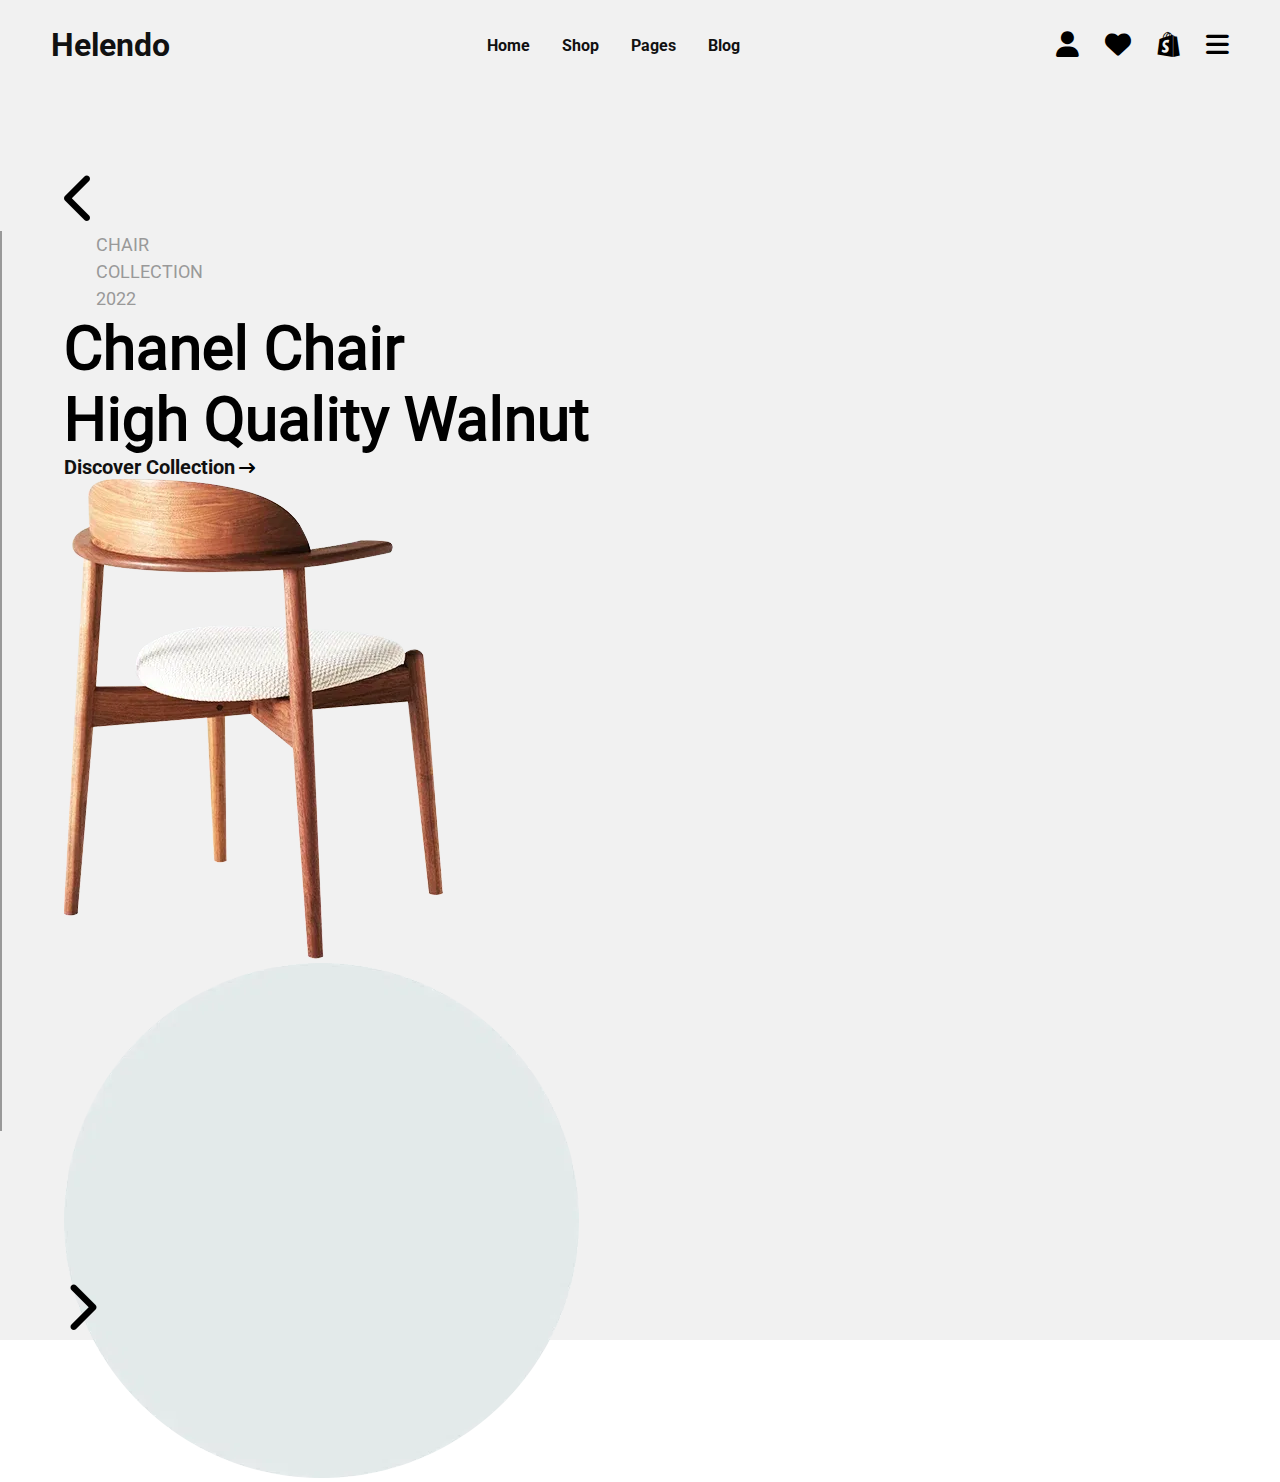
<file: index.html>
<!DOCTYPE html>
<html lang="en">
<head>
    <meta charset="UTF-8">
    <meta name="viewport" content="width=device-width, initial-scale=1.0">
    <title>Helendo</title>
    <!--css link-->
    <link rel="stylesheet" href="./style/main.css">
    <!--bootstrap-->
    <link href="https://cdn.jsdelivr.net/npm/bootstrap@5.3.5/dist/css/bootstrap.min.css" rel="stylesheet"
    integrity="sha384-SgOJa3DmI69IUzQ2PVdRZhwQ+dy64/BUtbMJw1MZ8t5HZApcHrRKUc4W0kG879m7" crossorigin="anonymous">
    <!--font awesome cdn-->
    <link rel="stylesheet" href="https://cdnjs.cloudflare.com/ajax/libs/font-awesome/6.7.2/css/all.min.css" integrity="sha512-Evv84Mr4kqVGRNSgIGL/F/aIDqQb7xQ2vcrdIwxfjThSH8CSR7PBEakCr51Ck+w+/U6swU2Im1vVX0SVk9ABhg==" crossorigin="anonymous" referrerpolicy="no-referrer" />
</head>
<body>
    <!--nav start-->
    <nav class="sticky-top">
        <div class="nav-bar">
            <div class="logo">
                <h1><a href="#">Helendo</a></h1>
            </div>
            <div class="nav-list">
                <ul>
                    <li><a href="#">home</a></li>
                    <li><a href="#">shop</a></li>
                    <li><a href="#">pages</a></li>
                    <li><a href="#">blog</a></li>
                </ul>
            </div>
            <div class="nav-icons">
                <i class="fas fa-user"><a href="#"></a></i>
                <i class="fas fa-heart"><a href="#"></a></i>
                <i class="fab fa-shopify"><a href="#"></a></i>
                <i class="fas fa-bars"><a href="#"></a></i>
            </div>
        </div>
    </nav>
    <!--nav end-->
    <!--hero banner start-->
    <main>
        <section id="hero">
            <div class="container-fluid">
                <div class="row align-items-center g-2">
                    <div class="col-lg-12">
                        <div class="hero-banner-content  position-relative d-flex">
                            <div class="back position-absolute">
                                <i class="fa-solid fa-chevron-left"></i>
                            </div>
                            <div class="hero-banner-txt d-flex flex-column">
                                <div class="collection position-relative">
                                    <p>chair <br> collection <br> 2022</p>
                                </div>
                                <h1>chanel chair <br> high quality walnut</h1>
                                <div class="discover d-flex align-items-center">
                                    <a href="#">discover collection</a>
                                    <i class="fas fa-arrow-right-long"></i>
                                </div>
                            </div>
                            <div class="hero-banner-img position-relative t-0">
                                <div class="chair-img position-absolute">
                                    <img src="./assets/imges/home-full-width-4.webp" alt="chair">
                                </div>
                                <div class="bg-img position-absolute">
                                    <img src="./assets/imges/home-full-width-2.webp" alt="bg-img">
                                </div>
                            </div>
                            <div class="next position-absolute">
                                <i class="fa-solid fa-chevron-right"></i>
                            </div>
                        </div>
                    </div>
                </div>
            </div>
        </section>
    </main>
    <!--hero banner end-->
    <script src="https://cdn.jsdelivr.net/npm/bootstrap@5.3.5/dist/js/bootstrap.bundle.min.js"
    integrity="sha384-k6d4wzSIapyDyv1kpU366/PK5hCdSbCRGRCMv+eplOQJWyd1fbcAu9OCUj5zNLiq"
    crossorigin="anonymous"></script>
    <script src="./main.js"></script>
</body>
</html>
</file>
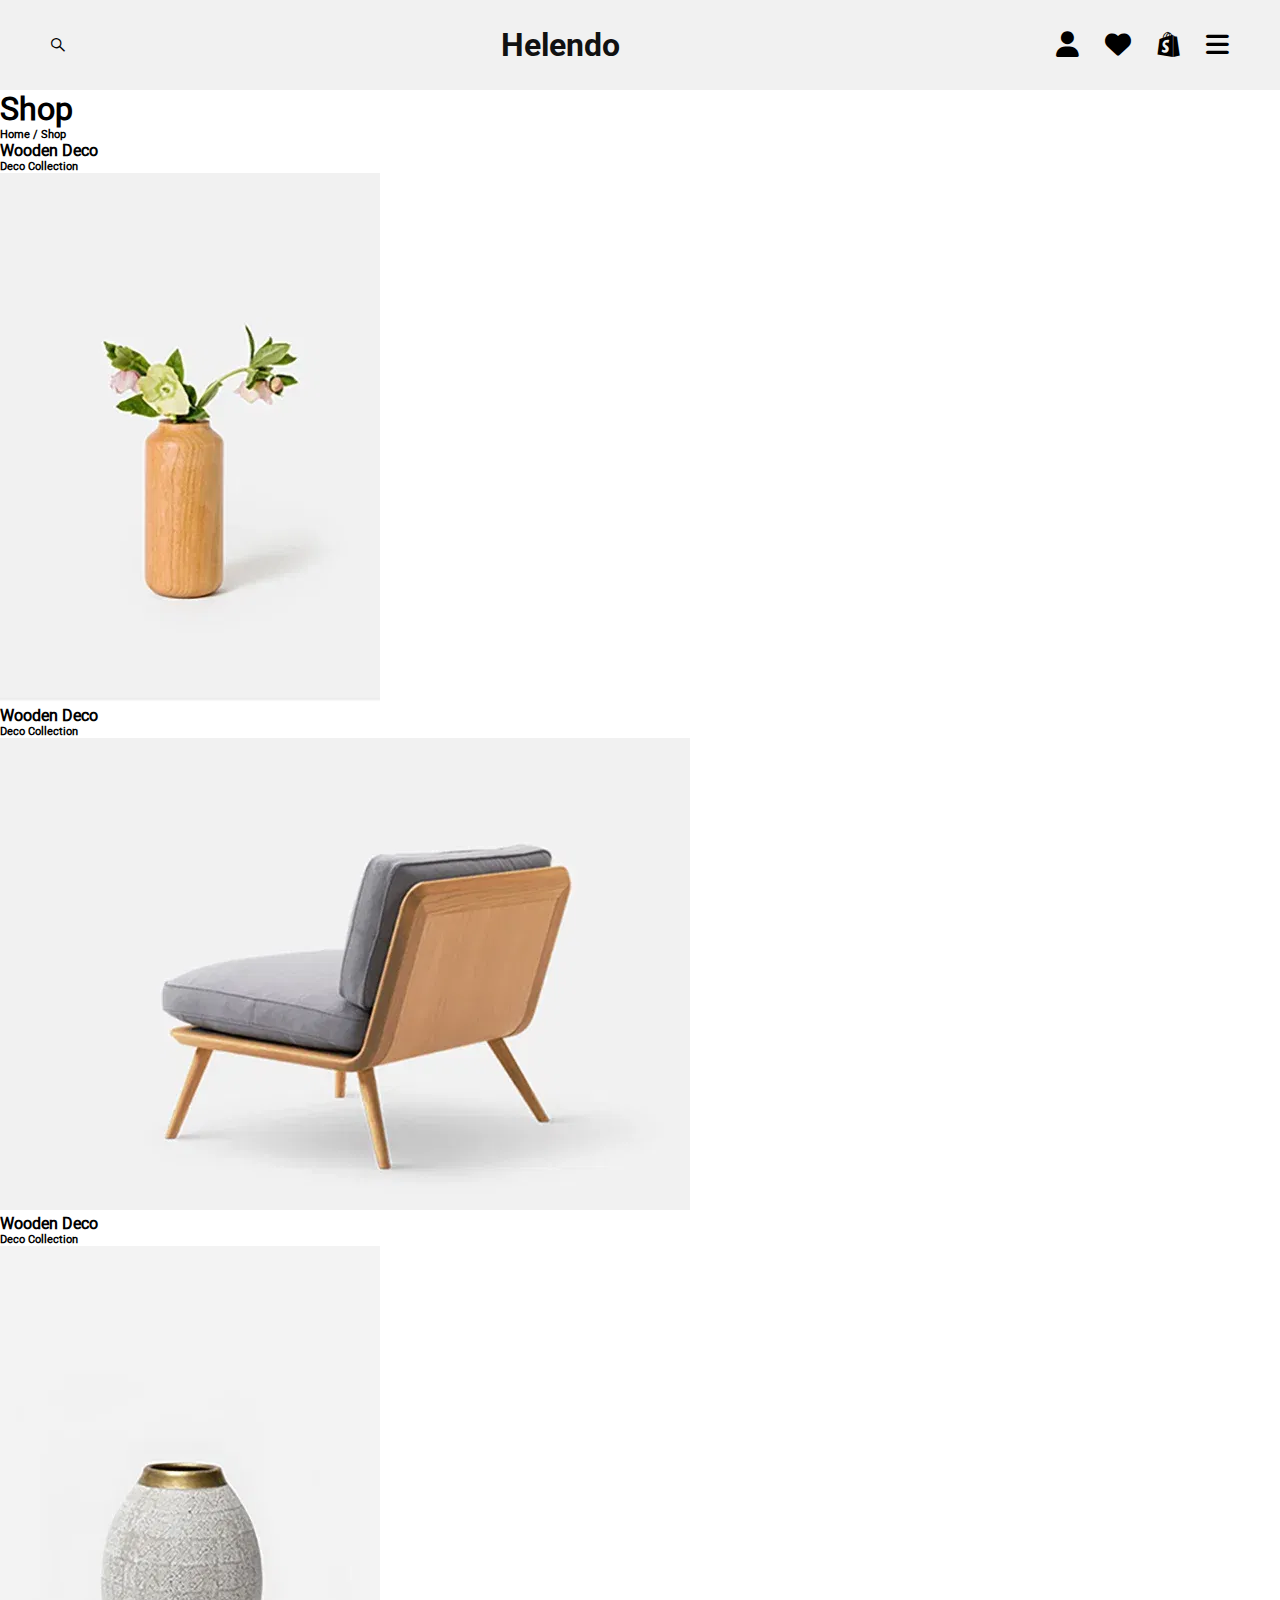
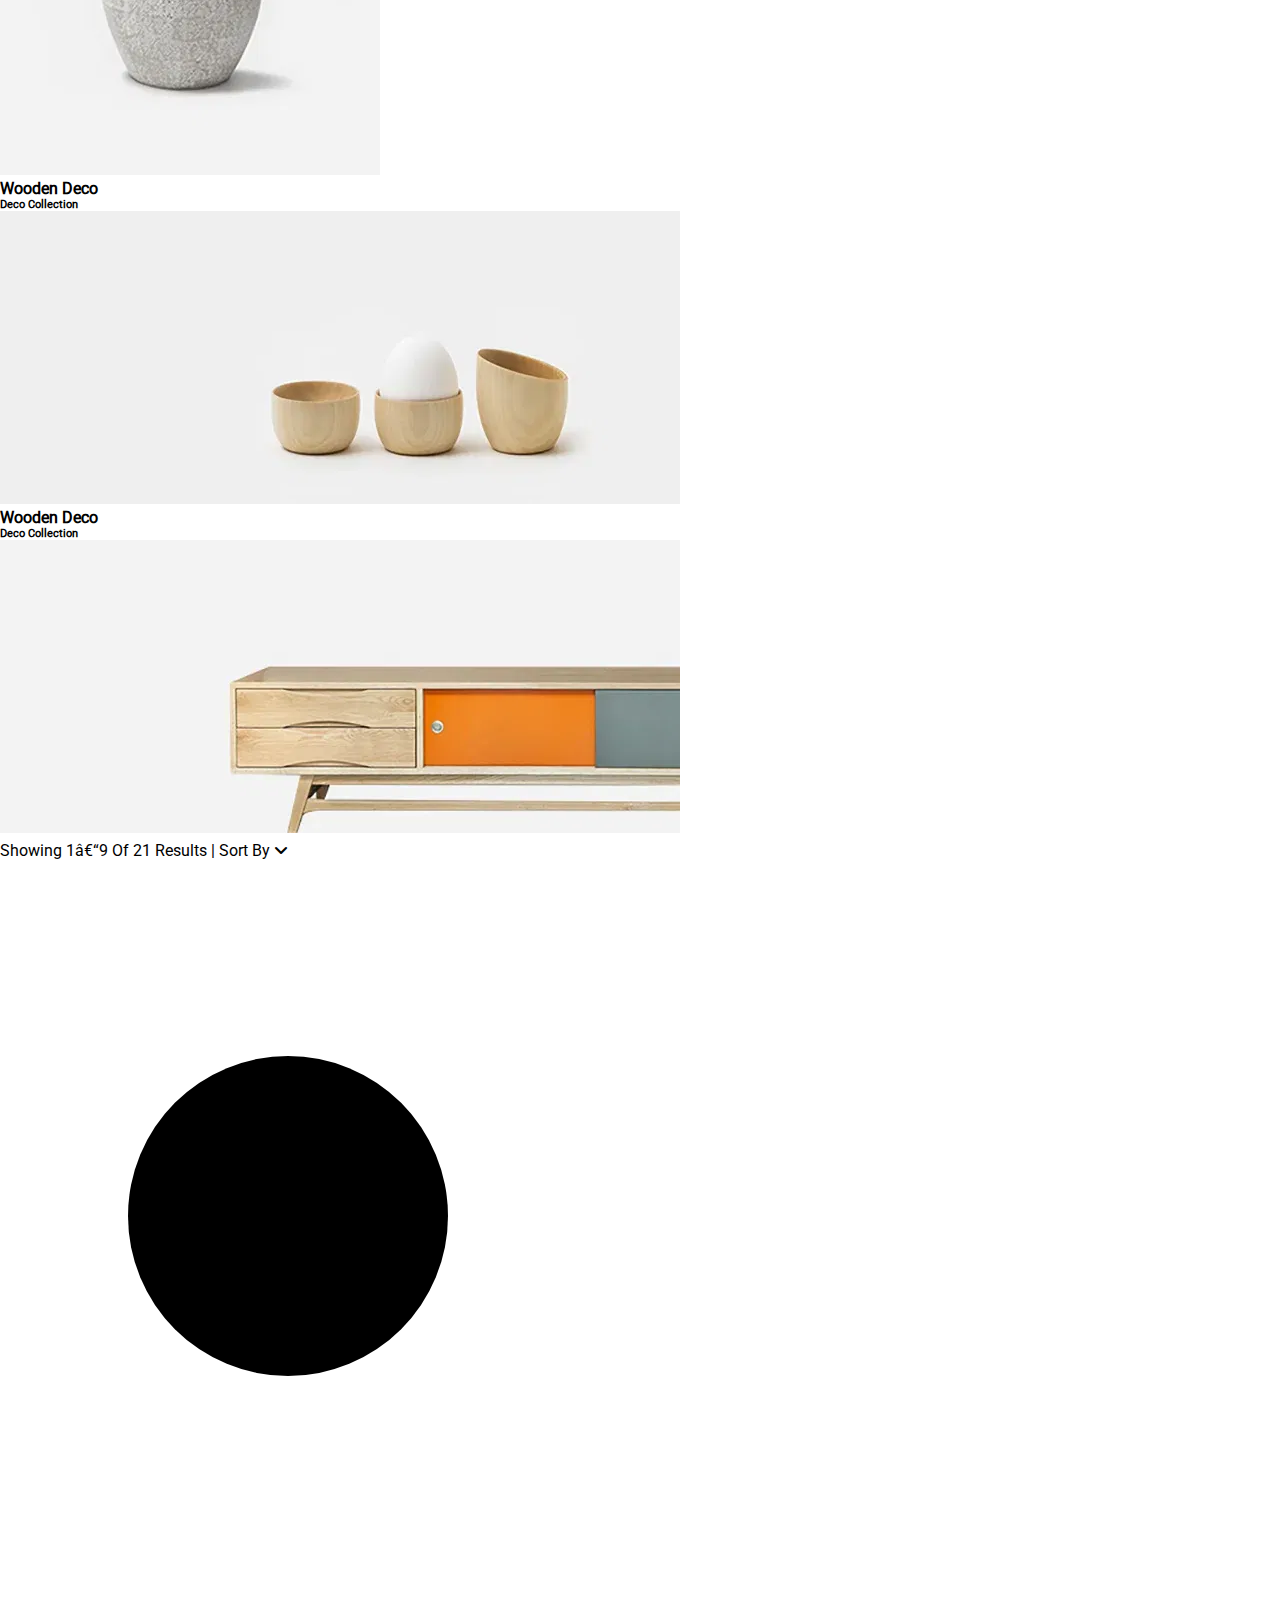
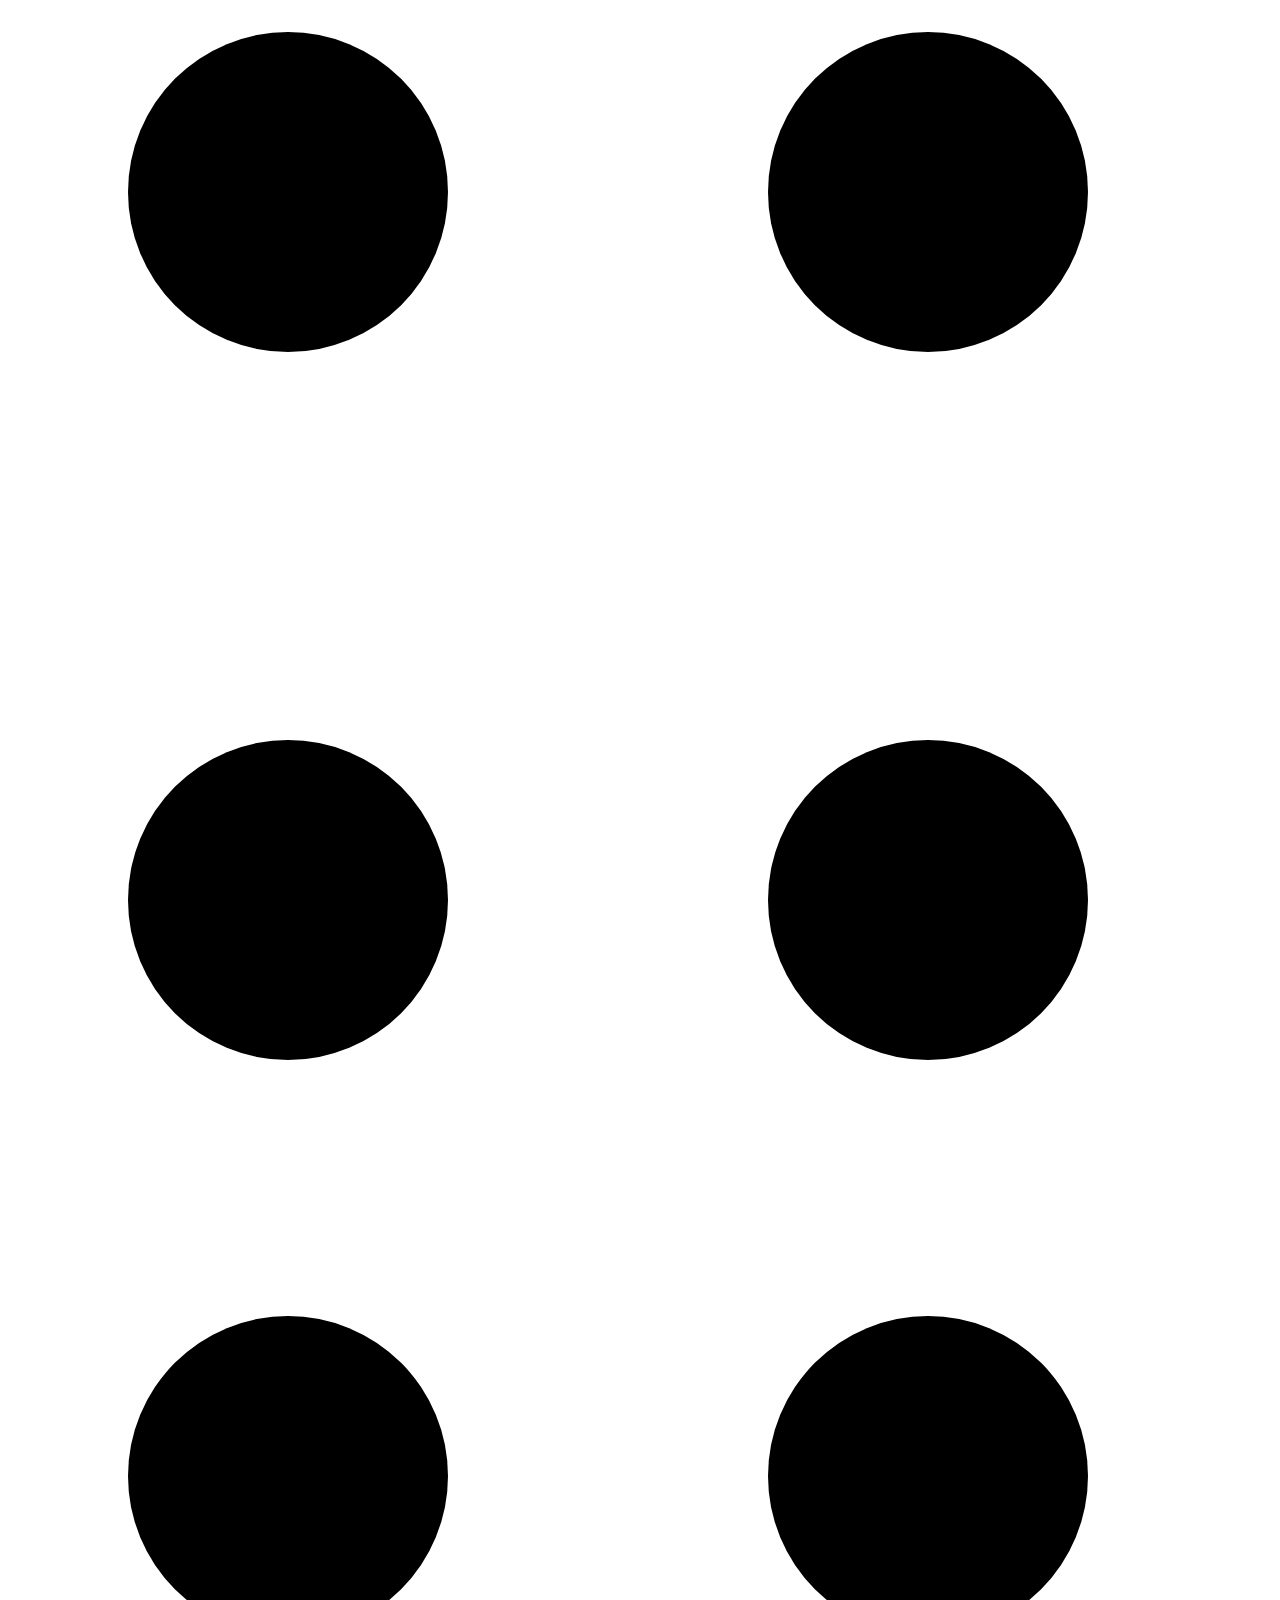
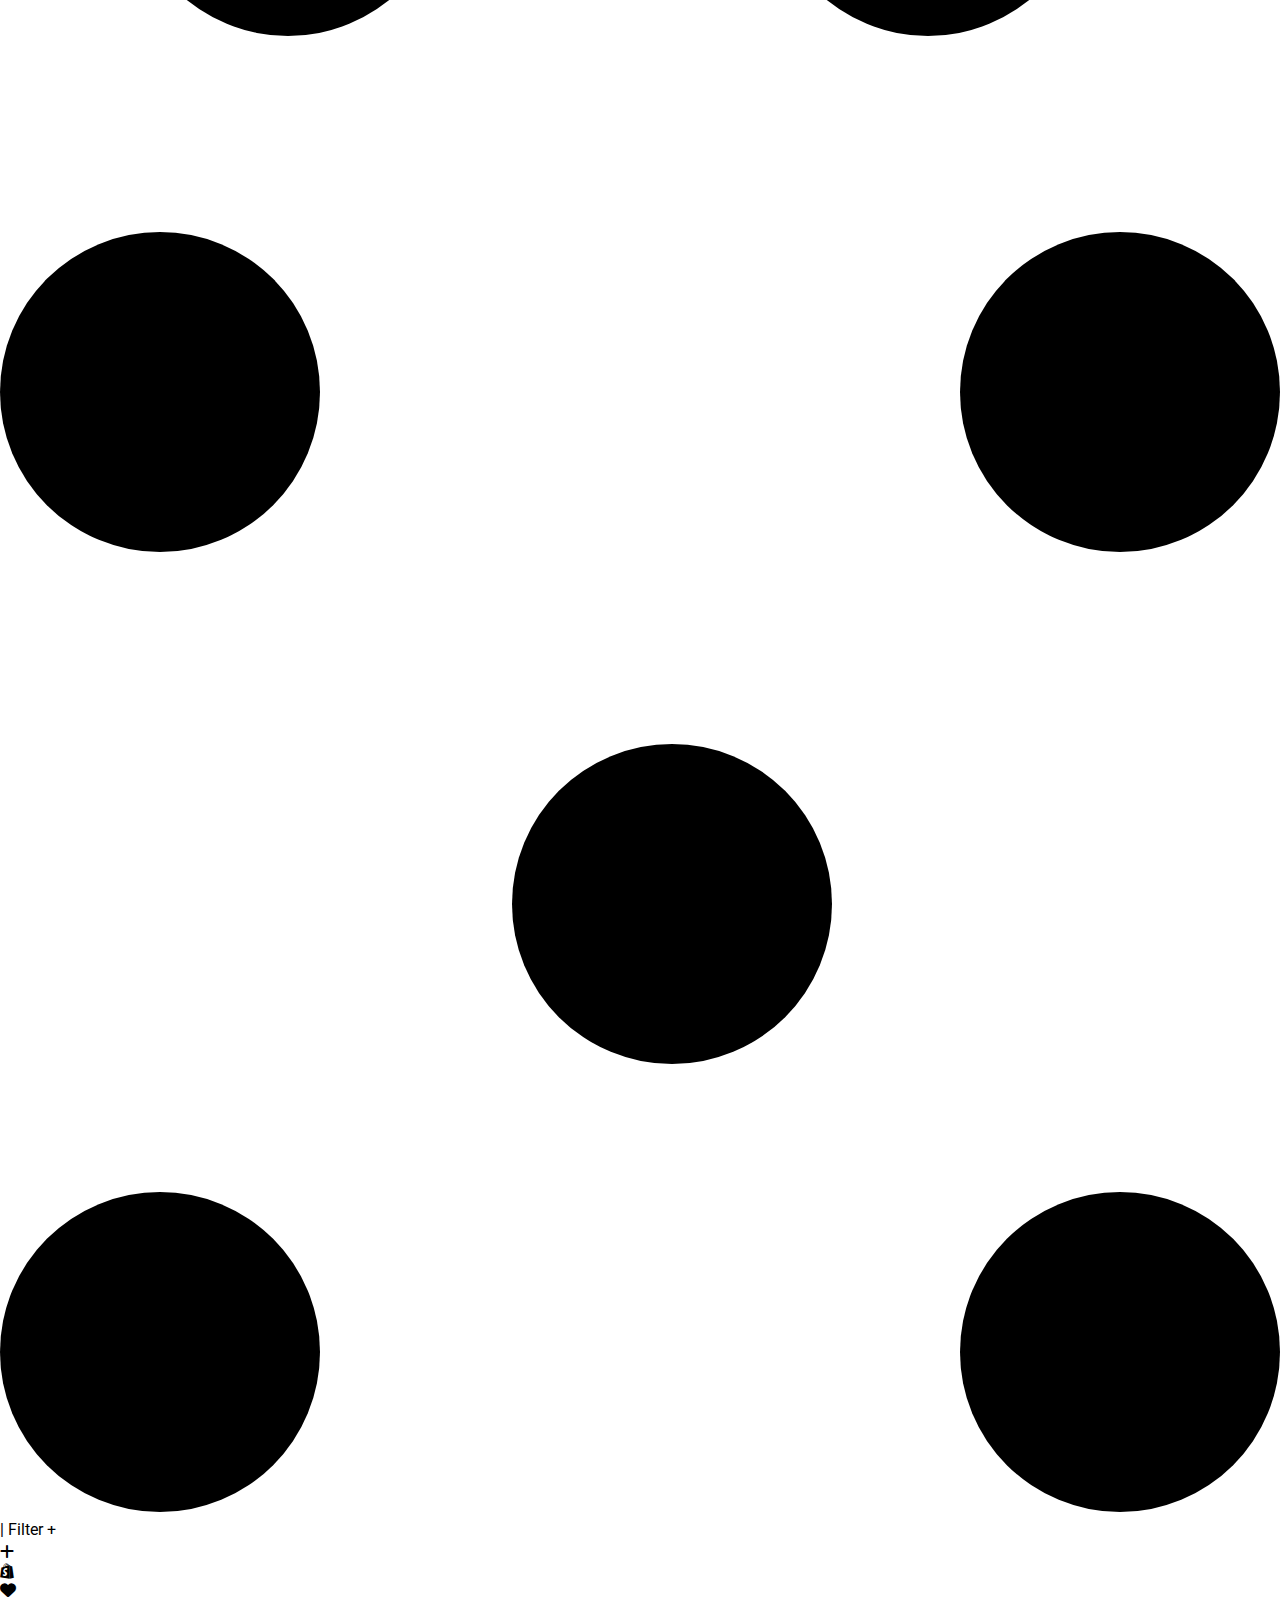
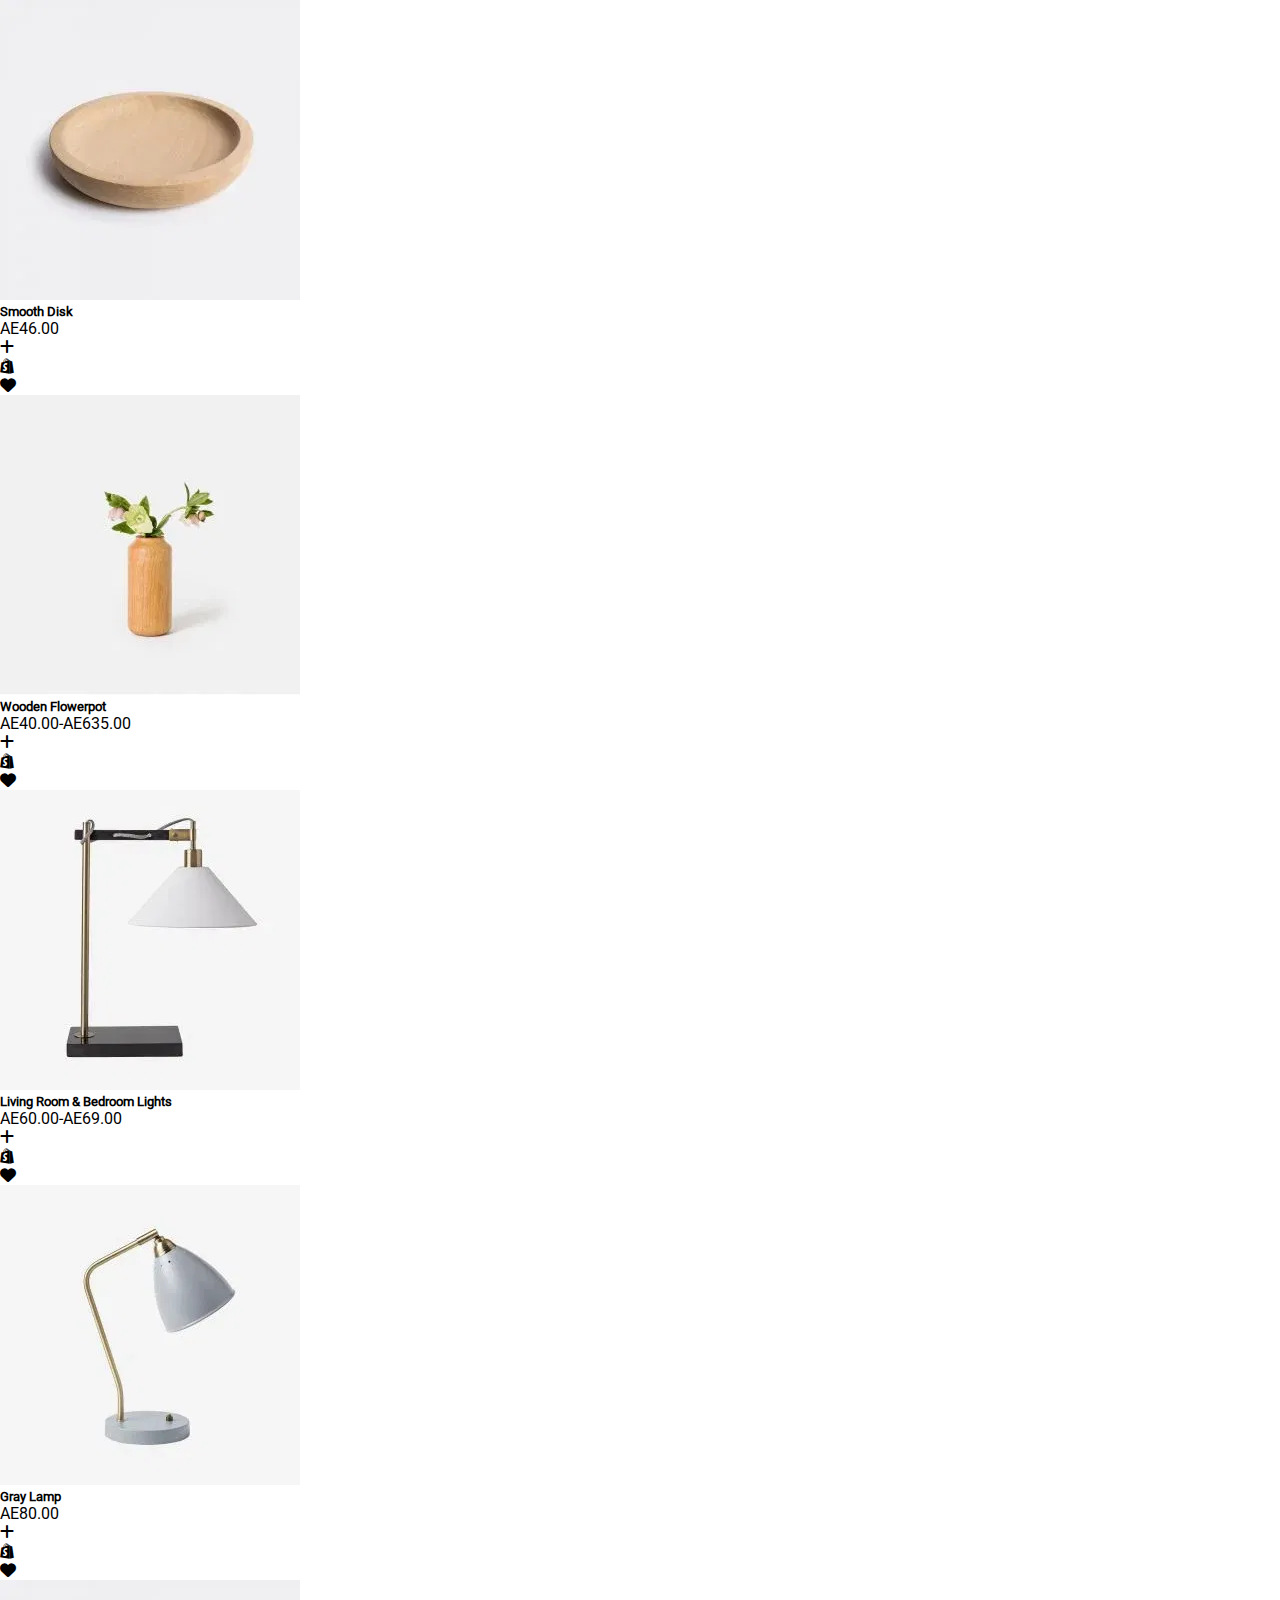
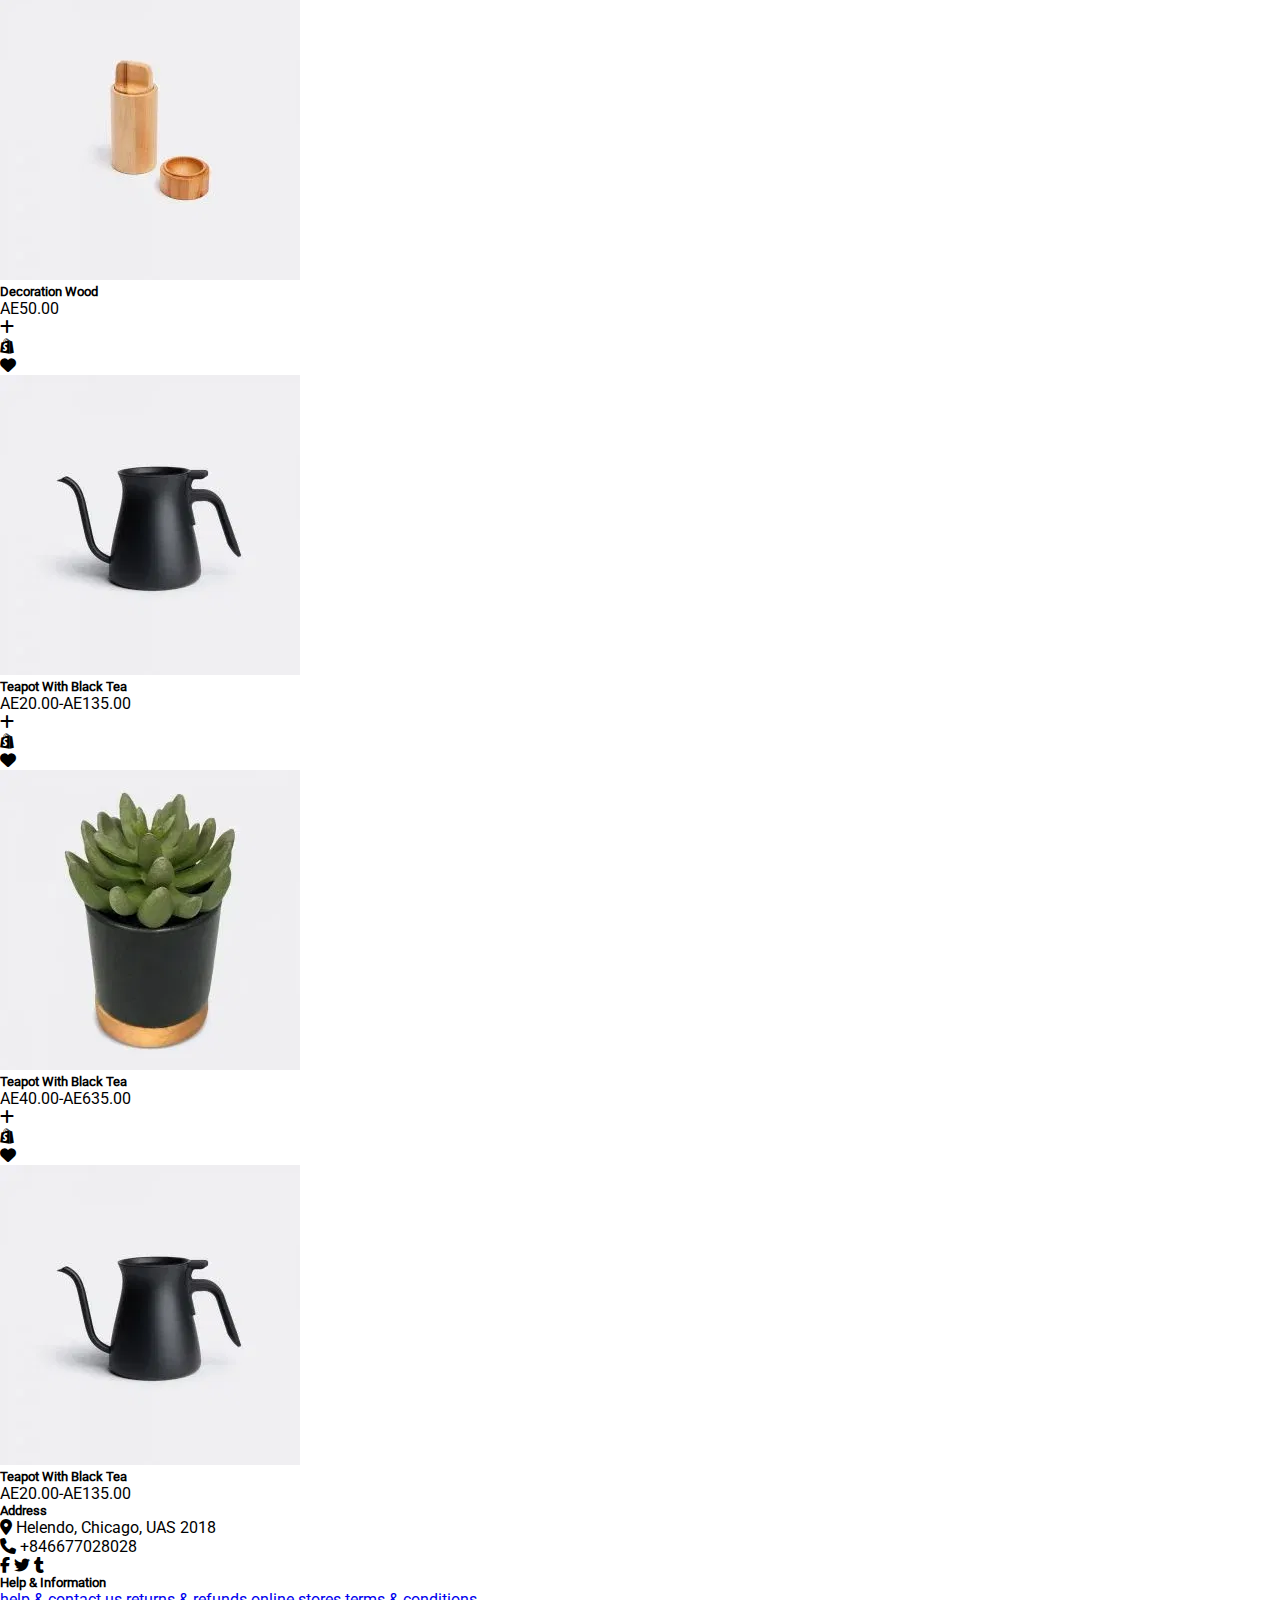
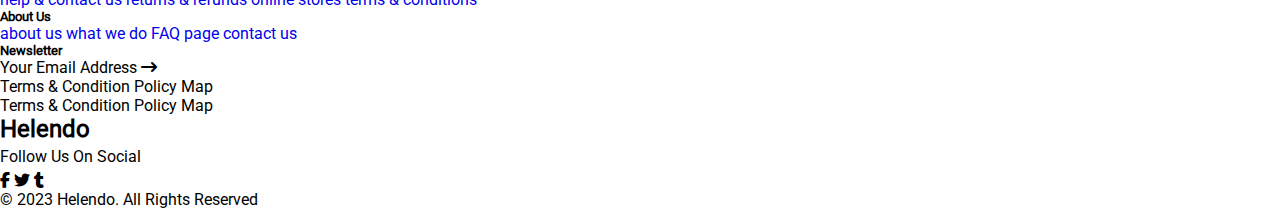
<file: shop-page.html>
<!DOCTYPE html>
<html lang="en">
<head>
        <meta charset="UTF-8">
        <meta name="viewport" content="width=device-width, initial-scale=1.0">
        <title>shop-page</title>
        <!--css link-->
        <link rel="stylesheet" href="./style/main.css">
        <!--bootstrap-->
        <link href="https://cdn.jsdelivr.net/npm/bootstrap@5.3.5/dist/css/bootstrap.min.css" rel="stylesheet"
        integrity="sha384-SgOJa3DmI69IUzQ2PVdRZhwQ+dy64/BUtbMJw1MZ8t5HZApcHrRKUc4W0kG879m7" crossorigin="anonymous">
        <!--font awesome cdn-->
        <link rel="stylesheet" href="https://cdnjs.cloudflare.com/ajax/libs/font-awesome/6.7.2/css/all.min.css" integrity="sha512-Evv84Mr4kqVGRNSgIGL/F/aIDqQb7xQ2vcrdIwxfjThSH8CSR7PBEakCr51Ck+w+/U6swU2Im1vVX0SVk9ABhg==" crossorigin="anonymous" referrerpolicy="no-referrer" />
</head>
<body>
    <!--nav start-->
    <nav class="sticky-top shop-page-nav">
        <div class="nav-bar">
            <div class="search">
                <i class="fab fa-sistrix"></i>
            </div>
            <div class="logo">
                <h1><a href="#">Helendo</a></h1>
            </div>
            <div class="nav-icons">
                <i class="fas fa-user"><a href="#"></a></i>
                <i class="fas fa-heart"><a href="#"></a></i>
                <i class="fab fa-shopify"><a href="#"></a></i>
                <i class="fas fa-bars"><a href="#"></a></i>
            </div>
        </div>
    </nav>
    <!--nav end-->
    <!--hero banner start-->
    <section>
        <div class="breadcrumb-area d-flex align-items-center justify-content-between">
            <h1>shop</h1>
            <h6>home<span> / shop</span></h6>
        </div>
        <div class="container-lg my-5">
            <div class="hero-banner">
                <div class="hero-banner-card">
                    <div class="hero-banner-card-txt">
                        <h4>wooden deco</h4>
                        <h6>deco collection</h6>
                    </div>
                    <div class="hero-banner-card-img">
                        <img src="./assets/imges/h-g-1.webp" alt="decoration">
                    </div>
                </div>
                <div class="hero-banner-card">
                    <div class="hero-banner-card-txt">
                        <h4>wooden deco</h4>
                        <h6>deco collection</h6>
                    </div>
                    <div class="hero-banner-card-img">
                        <img class="chair" src="./assets/imges/h-g-2.webp" alt="decoration">
                    </div>
                </div>
                <div class="hero-banner-card">
                    <div class="hero-banner-card-txt">
                        <h4>wooden deco</h4>
                        <h6>deco collection</h6>
                    </div>
                    <div class="hero-banner-card-img">
                        <img src="./assets/imges/h-g-3.webp" alt="decoration">
                    </div>
                </div>
            </div>
            <div class="row mt-4">
                <div class="col-6">
                    <div class="hero-banner-card">
                        <div class="hero-banner-card-txt">
                            <h4>wooden deco</h4>
                            <h6>deco collection</h6>
                        </div>
                        <div class="hero-banner-card-img">
                            <img src="./assets/imges/h-g-4.webp" alt="decoration">
                        </div>
                    </div>
                </div>
                <div class="col-6">
                    <div class="hero-banner-card">
                        <div class="hero-banner-card-txt">
                            <h4>wooden deco</h4>
                            <h6>deco collection</h6>
                        </div>
                        <div class="hero-banner-card-img">
                            <img src="./assets/imges/h-g-5.webp" alt="decoration">
                        </div>
                    </div>
                </div>
            </div>
        </div>
    </section>
    <!--hero banner end-->
    <!--products start-->
    <section id="products">
        <div class="container-md">
            <div class="products-navbar">
                <div class="row products-navbar-content d-flex justify-content-between align-items-center">
                    <div class="col-4">
                            <p>Showing 1â€“9 of 21 results | sort by <i class="fas fa-angle-down"></i></p>
                    </div>
                    <div class="col-8 filter d-flex justify-content-end align-items-center gap-3">
                        <div class="links d-flex align-items-center justify-content-between gap-3">
                            <img src="./assets/imges/column-03.svg" alt="svg">
                            <img src="./assets/imges/column-04.svg" class="active" alt="svg">
                            <img src="./assets/imges/column-05.svg" alt="svg">
                        </div>
                        <p class="d-flex gap-3">| <span>filter +</span></p>
                    </div>
                </div>
            </div>
        </div>
        <div class="container-md mt-5">
            <div class="products-content">
                <div class="row">
                    <div class="col-md-3 position-relative">
                        <div class="product-card d-flex flex-column g-2">
                            <div class="icons-bg">
                                <div class="icon-box">
                                    <div class="icon"><i class="fas fa-plus"><a href="#"></a></i></div>
                                    <div class="icon"><i class="fab fa-shopify"><a href="#"></a></i></div>
                                    <div class="icon"><i class="fas fa-heart"><a href="#"></a></i></div>
                                </div>
                            </div>
                            <div class="products-img">
                                <img src="./assets/imges/1_3-300x300.webp" alt="disk">
                            </div>
                            <div class="product-txt pt-2 d-flex flex-column align-items-center justify-content-center">
                                <h5>smooth disk</h5>
                                <span>aE46.00</span>
                            </div>
                        </div>
                    </div>
                    <div class="col-md-3 position-relative">
                        <div class="product-card d-flex flex-column g-2">
                            <div class="icons-bg">
                                <div class="icon-box">
                                    <div class="icon"><i class="fas fa-plus"><a href="#"></a></i></div>
                                    <div class="icon"><i class="fab fa-shopify"><a href="#"></a></i></div>
                                    <div class="icon"><i class="fas fa-heart"><a href="#"></a></i></div>
                                </div>
                            </div>
                            <div class="products-img">
                                <img src="./assets/imges/1_4-300x300.webp" alt="pot">
                            </div>
                            <div class="product-txt pt-2 d-flex flex-column align-items-center justify-content-center">
                                <h5>wooden flowerpot</h5>
                                <span>aE40.00-aE635.00</span>
                            </div>
                        </div>
                    </div>
                    <div class="col-md-3 position-relative">
                        <div class="product-card d-flex flex-column g-2">
                            <div class="icons-bg">
                                <div class="icon-box">
                                    <div class="icon"><i class="fas fa-plus"><a href="#"></a></i></div>
                                    <div class="icon"><i class="fab fa-shopify"><a href="#"></a></i></div>
                                    <div class="icon"><i class="fas fa-heart"><a href="#"></a></i></div>
                                </div>
                            </div>
                            <div class="products-img">
                                <img src="./assets/imges/1_5-300x300.webp" alt="teapot">
                            </div>
                            <div class="product-txt pt-2 d-flex flex-column align-items-center justify-content-center">
                                <h5>living room & bedroom lights</h5>
                                <span>aE60.00-aE69.00</span>
                            </div>
                        </div>
                    </div>
                    <div class="col-md-3 position-relative">
                        <div class="product-card d-flex flex-column g-2">
                            <div class="icons-bg">
                                <div class="icon-box">
                                    <div class="icon"><i class="fas fa-plus"><a href="#"></a></i></div>
                                    <div class="icon"><i class="fab fa-shopify"><a href="#"></a></i></div>
                                    <div class="icon"><i class="fas fa-heart"><a href="#"></a></i></div>
                                </div>
                            </div>
                            <div class="products-img">
                                <img src="./assets/imges/1_6-300x300.webp" alt="chair">
                            </div>
                            <div class="product-txt pt-2 d-flex flex-column align-items-center justify-content-center">
                                <h5>gray lamp</h5>
                                <span>aE80.00</span>
                            </div>
                        </div>
                    </div>
                </div>
            </div>
        </div>
        <div class="container-md mt-5">
            <div class="products-content pb-5">
                <div class="row">
                    <div class="col-md-3 position-relative">
                        <div class="product-card d-flex flex-column g-2">
                            <div class="icons-bg">
                                <div class="icon-box">
                                    <div class="icon"><i class="fas fa-plus"><a href="#"></a></i></div>
                                    <div class="icon"><i class="fab fa-shopify"><a href="#"></a></i></div>
                                    <div class="icon"><i class="fas fa-heart"><a href="#"></a></i></div>
                                </div>
                            </div>
                            <div class="products-img">
                                <img src="./assets/imges/1_7-300x300.webp" alt="lamp">
                            </div>
                            <div class="product-txt pt-2 d-flex flex-column align-items-center justify-content-center">
                                <h5>decoration wood</h5>
                                <span>aE50.00</span>
                            </div>
                        </div>
                    </div>
                    <div class="col-md-3 position-relative">
                        <div class="product-card d-flex flex-column g-2">
                            <div class="icons-bg">
                                <div class="icon-box">
                                    <div class="icon"><i class="fas fa-plus"><a href="#"></a></i></div>
                                    <div class="icon"><i class="fab fa-shopify"><a href="#"></a></i></div>
                                    <div class="icon"><i class="fas fa-heart"><a href="#"></a></i></div>
                                </div>
                            </div>
                            <div class="products-img">
                                <img src="./assets/imges/1_8-300x300.webp" alt="lamp">
                            </div>
                            <div class="product-txt pt-2 d-flex flex-column align-items-center justify-content-center">
                                <h5>teapot with black tea</h5>
                                <span>aE20.00-aE135.00</span>
                            </div>
                        </div>
                    </div>
                    <div class="col-md-3 position-relative">
                        <div class="product-card d-flex flex-column g-2">
                            <div class="icons-bg">
                                <div class="icon-box">
                                    <div class="icon"><i class="fas fa-plus"><a href="#"></a></i></div>
                                    <div class="icon"><i class="fab fa-shopify"><a href="#"></a></i></div>
                                    <div class="icon"><i class="fas fa-heart"><a href="#"></a></i></div>
                                </div>
                            </div>
                            <div class="products-img">
                                <img src="./assets/imges/1_1-300x300.webp" alt="Decoration">
                            </div>
                            <div class="product-txt pt-2 d-flex flex-column align-items-center justify-content-center">
                                <h5>teapot with black tea</h5>
                                <span>aE40.00-aE635.00</span>
                            </div>
                        </div>
                    </div>
                    <div class="col-md-3 position-relative">
                        <div class="product-card d-flex flex-column g-2">
                            <div class="icons-bg">
                                <div class="icon-box">
                                    <div class="icon"><i class="fas fa-plus"><a href="#"></a></i></div>
                                    <div class="icon"><i class="fab fa-shopify"><a href="#"></a></i></div>
                                    <div class="icon"><i class="fas fa-heart"><a href="#"></a></i></div>
                                </div>
                            </div>
                            <div class="products-img">
                                <img src="./assets/imges/1_8-300x300.webp" alt="teapot">
                            </div>
                            <div class="product-txt pt-2 d-flex flex-column align-items-center justify-content-center">
                                <h5>teapot with black tea</h5>
                                <span>aE20.00-aE135.00</span>
                            </div>
                        </div>
                    </div>
                </div>
            </div>
        </div>
    </section>
    <!--products end-->
    <!--footer start-->
    <footer class="shop-page-footer">
        <div class="row d-flex align-items-start justify-content-start g-2">
            <div class="col-4 d-flex flex-column gap-2 mb-5">
                <h5>address</h5>
                <div class="location d-flex align-items-center justify-content-start gap-3">
                    <i class="fas fa-location-dot"></i>
                    <span>helendo, chicago, UAS 2018</span>
                </div>
                <div class="phone d-flex align-items-center justify-content-start gap-2">
                    <i class="fas fa-phone"></i>
                    <span>+846677028028</span>
                </div>
                <div class="social d-flex align-items-center justify-content-start gap-4 pt-3">
                    <i class="fab fa-facebook-f"></i>
                    <i class="fab fa-twitter"></i>
                    <i class="fab fa-tumblr"></i>
                </div>
            </div>
            <div class="col-3 d-flex flex-column gap-2">
                <h5>help & information</h5>
                <a href="#">help & contact us</a>
                <a href="#">returns & refunds</a>
                <a href="#">online stores</a>
                <a href="#">terms & conditions</a>
            </div>
            <div class="col-2 d-flex flex-column gap-2">
                <h5>about us</h5>
                <a href="#">about us</a>
                <a href="#">what we do</a>
                <a href="#">FAQ page</a>
                <a href="#">contact us</a>
            </div>
            <div class="col-3 d-flex flex-column justify-content-end align-items-start gap-2">
                <h5>newsletter</h5>
                <div class="address d-flex align-items-center justify-content-between gap-5">
                    <span>your email address</span>
                    <i class="fas fa-arrow-right-long"></i>
                </div>
                <div class="security d-flex align-items-center justify-content-between gap-3 mt-4">
                    <span>terms & condition</span>
                    <span>policy</span>
                    <span>map</span>
                </div>
            </div>
            <div class="social-bar d-flex align-items-center justify-content-between gap-3 mt-5 mb-2">
                <div class="security d-flex align-items-center justify-content-between gap-3">
                    <span>terms & condition</span>
                    <span>policy</span>
                    <span>map</span>
                </div>
                    <h2>helendo</h2>
                <div class="social-links">
                    <div class="social d-flex align-items-center gap-5">
                        <p>follow us on social</p>
                        <div class="social-icons d-flex d-flex align-items-center gap-4">
                            <i class="fab fa-facebook-f"></i>
                            <i class="fab fa-twitter"></i>
                            <i class="fab fa-tumblr"></i>
                        </div>
                    </div>
                </div>
            </div>
            <span class="mt-4 text-center">&copy; 2023 helendo. <span>all rights reserved</span></span>
        </div>
    </footer>
    <!--footer end-->


    <script src="https://cdn.jsdelivr.net/npm/bootstrap@5.3.5/dist/js/bootstrap.bundle.min.js"
    integrity="sha384-k6d4wzSIapyDyv1kpU366/PK5hCdSbCRGRCMv+eplOQJWyd1fbcAu9OCUj5zNLiq"
    crossorigin="anonymous"></script>
    <script src="./shop-page.js"></script>
</body>
</html>
</file>
<file: style/main.css>
@import url(../style/root.css);
@import url(../style/rest.css);
@import url(../style/global.css);
@import url(../style/nav.css);
#hero{
    background-color: var(--bg-color);
    padding-top: 5rem;
}
.hero-banner-content{
    width: 90%;
    margin: auto;
    gap: 5rem;
}
.hero-banner-content .hero-banner-txt{
    gap: 3rem;
    height: fit-content;
}
.hero-banner-txt .collection::before{
    content: "";
    position: absolute;
    width: 0.125rem;
    height: 100%;
    left: 0;
    background-color: var(--light-txt-color);
}
.hero-banner-txt p{
    color: var(--light-txt-color);
    font-size: 1.125rem;
    text-transform: uppercase;
    margin-left: 2rem;
}
.hero-banner-txt h1{
    font-size: 3.75rem;
}
.hero-banner-txt .discover{
    gap: 0.625rem;
}
.hero-banner-txt .discover a{
    color: var(--txt-color);
    text-transform: capitalize;
    font-size: 1.25rem;
    font-family: roboto-bold;
    transition: .4s;
}
.discover:hover a, .discover:hover{
    color: var(--hover-color);
}
.hero-banner-img{
    height: 50rem;
    z-index: 2;
}
.hero-banner-img .chair-img{
    top: 8rem;
    left: 8rem;
    z-index: 1;
}
.hero-banner-img .bg-img{
    top: 0;
    z-index: -1;
}
.back{
    left: -4rem;
    font-size: 3.25rem;
    top: 35%;
}
.next{
    right: -4rem;
    font-size: 3.25rem;
    top: 35%;
}
@media (max-width:1024px) {
    .hero-banner-content{
        width: 100%;
    }
    .hero-banner-txt h1{
        font-size: 3rem;
    }
    .hero-banner-img .chair-img{
        top: 5rem;
        left: 5rem;
        z-index: 1;
    }
    .hero-banner-img .bg-img img{
        width: 30rem !important;
        height: 30rem !important;
    }
    .back{
        left: 0rem;
        top: 30%;
    }
    .next{
        right: 0rem;
        top: 30%;
        z-index: 3;
    }
}
@media (max-width:768px){
    .hero-banner-content{
        gap: 0;
    }
    .hero-banner-txt{
        z-index: 10;
    }
    .hero-banner-img{
        left: -6rem;
    }
}
@media (max-width:425px) {
    html{
        font-size: 12px;
    }
    .hero-banner-img{
        left: -20rem;
    }
    .hero-banner-img .bg-img img{
        width: 27rem !important;
        height: 27rem !important;
    }
    .hero-banner-img .chair-img{
        left: 10rem;
        top: 4rem;
    }
    .hero-banner-img .chair-img img{
        width: 16.583rem;
        height: 24rem;
    }
}
@media (max-width:375px) {
    html{
        font-size: 10px;
    }
    .hero-banner-img{
        left: -20rem;
    }
}
@media (max-width:320px) {
    .hero-banner-img{
        left: -25rem;
    }
}
</file>
